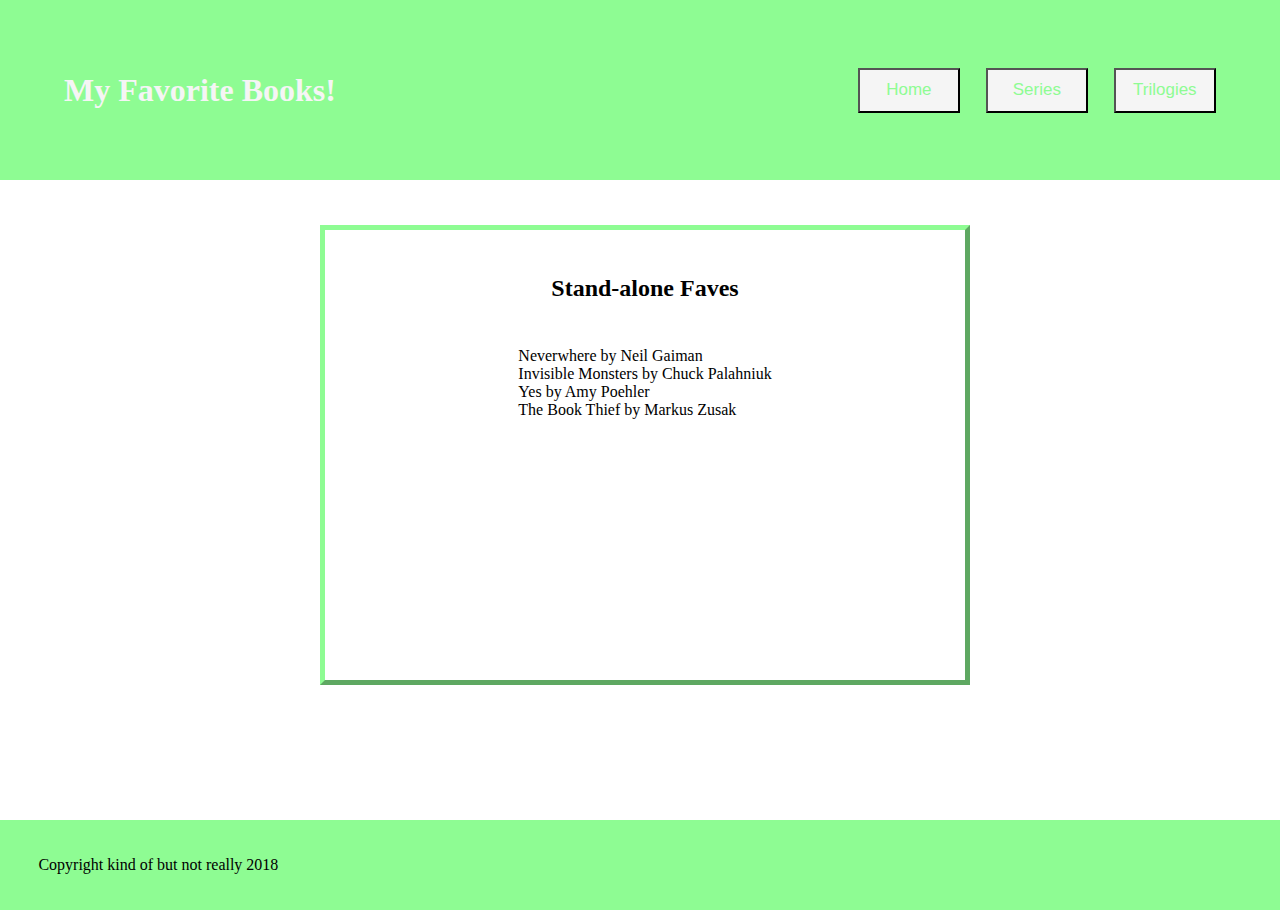
<file: index.html>
<!DOCTYPE html>
<html lang="en">
<head>
    <meta charset="UTF-8">
    <meta name="viewport" content="width=device-width, initial-scale=1.0">
    <meta http-equiv="X-UA-Compatible" content="ie=edge">
    <link rel="stylesheet" href="main.css">
    <title>My Favorite Books</title>
</head>
<header>
    <h1>My Favorite Books!</h1>
    <nav>
        <button onclick="location.href='/index.html'" type="button">Home</button>
        <button onclick="location.href='/series.html'" type="button">Series</button>
        <button onclick="location.href='/trilogy.html'" type="button">Trilogies</button>
    </nav>
</header>
<body>
    <div class='standalone'>
        <h2>Stand-alone Faves</h2>
        <ul>
            <li>Neverwhere by Neil Gaiman</li>
            <li>Invisible Monsters by Chuck Palahniuk</li>
            <li>Yes by Amy Poehler</li>
            <li>The Book Thief by Markus Zusak</li>
        </ul>
    </div>
</body>
<footer>
    <p>Copyright kind of but not really 2018</p>
</footer>
</html>
</file>
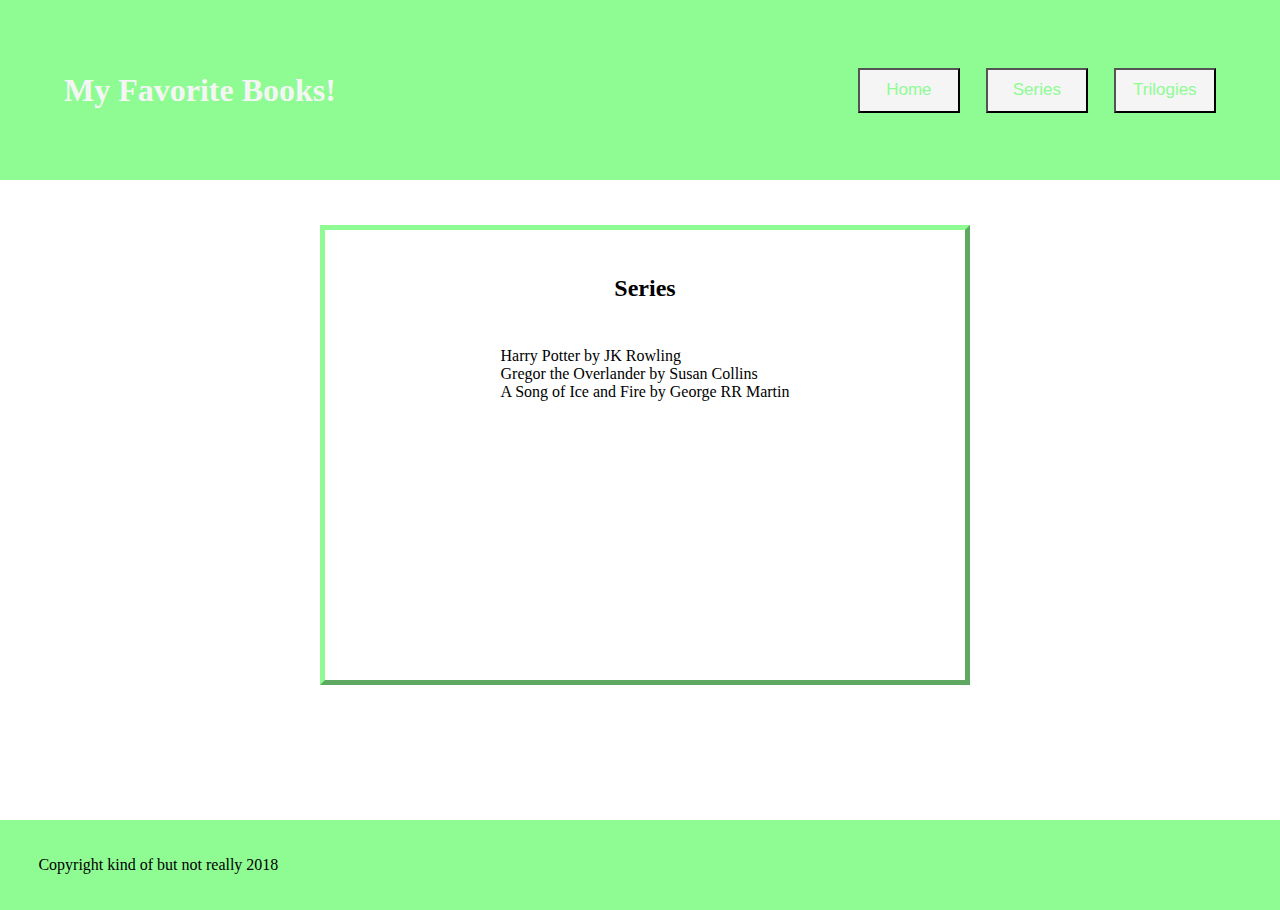
<file: series.html>
<!DOCTYPE html>
<html lang="en">
<head>
    <meta charset="UTF-8">
    <meta name="viewport" content="width=device-width, initial-scale=1.0">
    <meta http-equiv="X-UA-Compatible" content="ie=edge">
    <link rel="stylesheet" href="main.css">
    <title>My Favorite Books</title>
</head>
<header>
    <h1>My Favorite Books!</h1>
    <nav>
        <button onclick="location.href='/index.html'" type="button">Home</button>
        <button onclick="location.href='/series.html'" type="button">Series</button>
        <button onclick="location.href='/trilogy.html'" type="button">Trilogies</button>
    </nav>
</header>
<body>
    <div class='series'>
        <h2>Series</h2>
        <ul>
            <li>Harry Potter by JK Rowling</li>
            <li>Gregor the Overlander by Susan Collins</li>
            <li>A Song of Ice and Fire by George RR Martin</li>
        </ul>
    </div>
</body>
<footer>
    <p>Copyright kind of but not really 2018</p>
</footer>
</html>
</file>
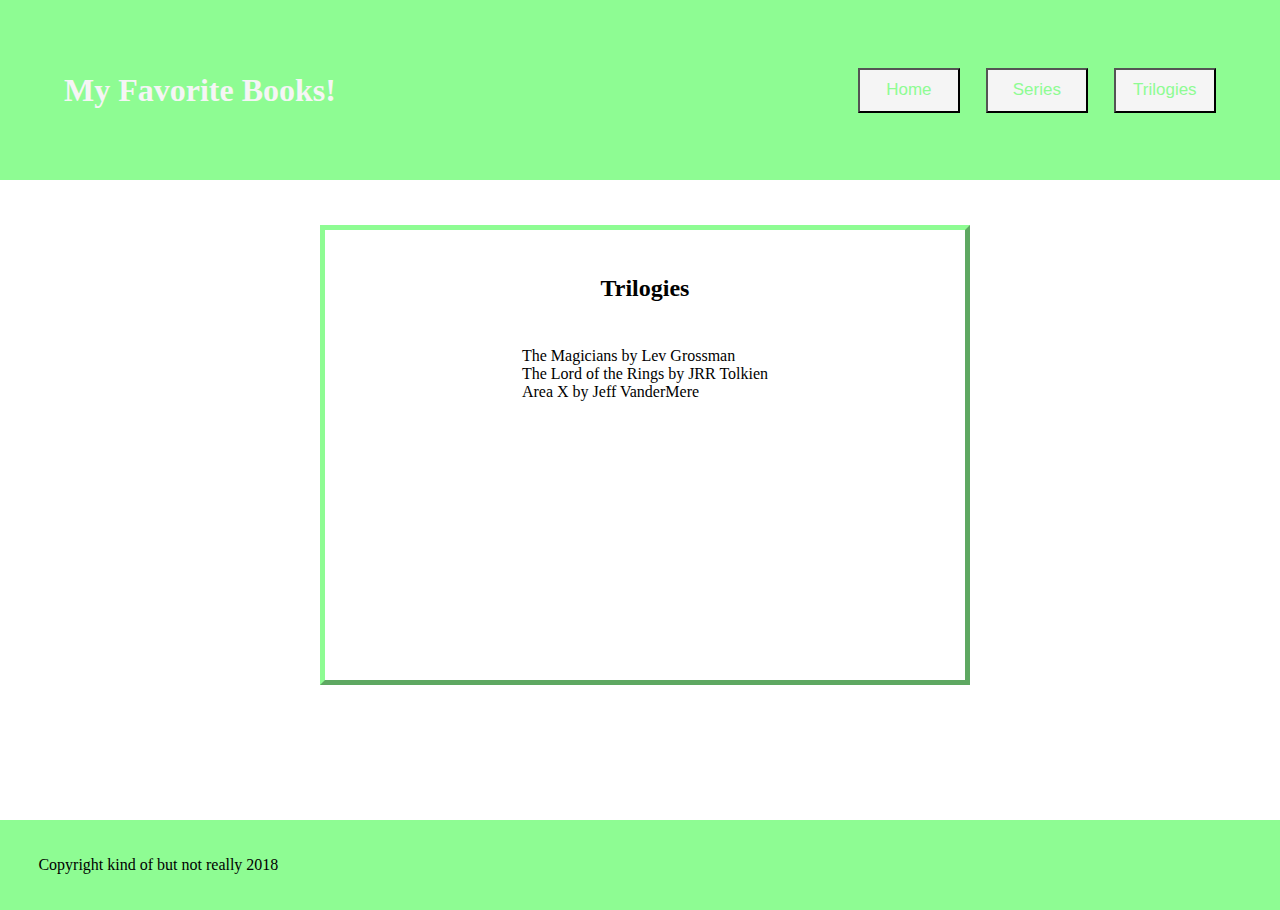
<file: trilogy.html>
<!DOCTYPE html>
<html lang="en">
<head>
    <meta charset="UTF-8">
    <meta name="viewport" content="width=device-width, initial-scale=1.0">
    <meta http-equiv="X-UA-Compatible" content="ie=edge">
    <link rel="stylesheet" href="main.css">
    <title>My Favorite Books</title>
</head>
<header>
    <h1>My Favorite Books!</h1>
    <nav>
        <button onclick="location.href='/index.html'" type="button">Home</button>
        <button onclick="location.href='/series.html'" type="button">Series</button>
        <button onclick="location.href='/trilogy.html'" type="button">Trilogies</button>
    </nav>
</header>
<body>
    <div class='trilogy'>
        <h2>Trilogies</h2>
        <ul>
            <li>The Magicians by Lev Grossman</li>
            <li>The Lord of the Rings by JRR Tolkien</li>
            <li>Area X by Jeff VanderMere</li>
        </ul>
    </div>
</body>
<footer>
    <p>Copyright kind of but not really 2018</p>
</footer>
</html>
</file>
<file: main.css>
* {
    margin: 0;
    padding: 0;
    list-style: none;
}
header {
    display: flex;
    align-items: center;
    height: 20vh;
    background-color: rgb(142, 252, 147);
    justify-content: space-between;
}
h1 {
    margin-left: 5vw;
    color: whitesmoke;
}
nav {
    display: flex;
    margin: 5vw;
}
button {
    height: 5vh;
    width: 8vw;
    background-color: whitesmoke;
    color: rgb(142, 252, 147);
    margin-left: 2vw;
    font-size: 17px;
}
div {
    margin-top: 5vh;
    margin-left: 25vw;
    margin-bottom: 15vh;
    height: 50vh;
    width: 50vw;
    display: flex;
    flex-direction: column;
    align-items: center;
    border: thick outset rgb(142, 252, 147);
}
h2 {
    margin: 5vh;
}
footer {
    display: flex;
    align-items: center;
    height: 10vh;
    background-color: rgb(142, 252, 147);
    justify-content: space-between;
}
footer > p {
    margin-left: 3vw;
}
</file>
